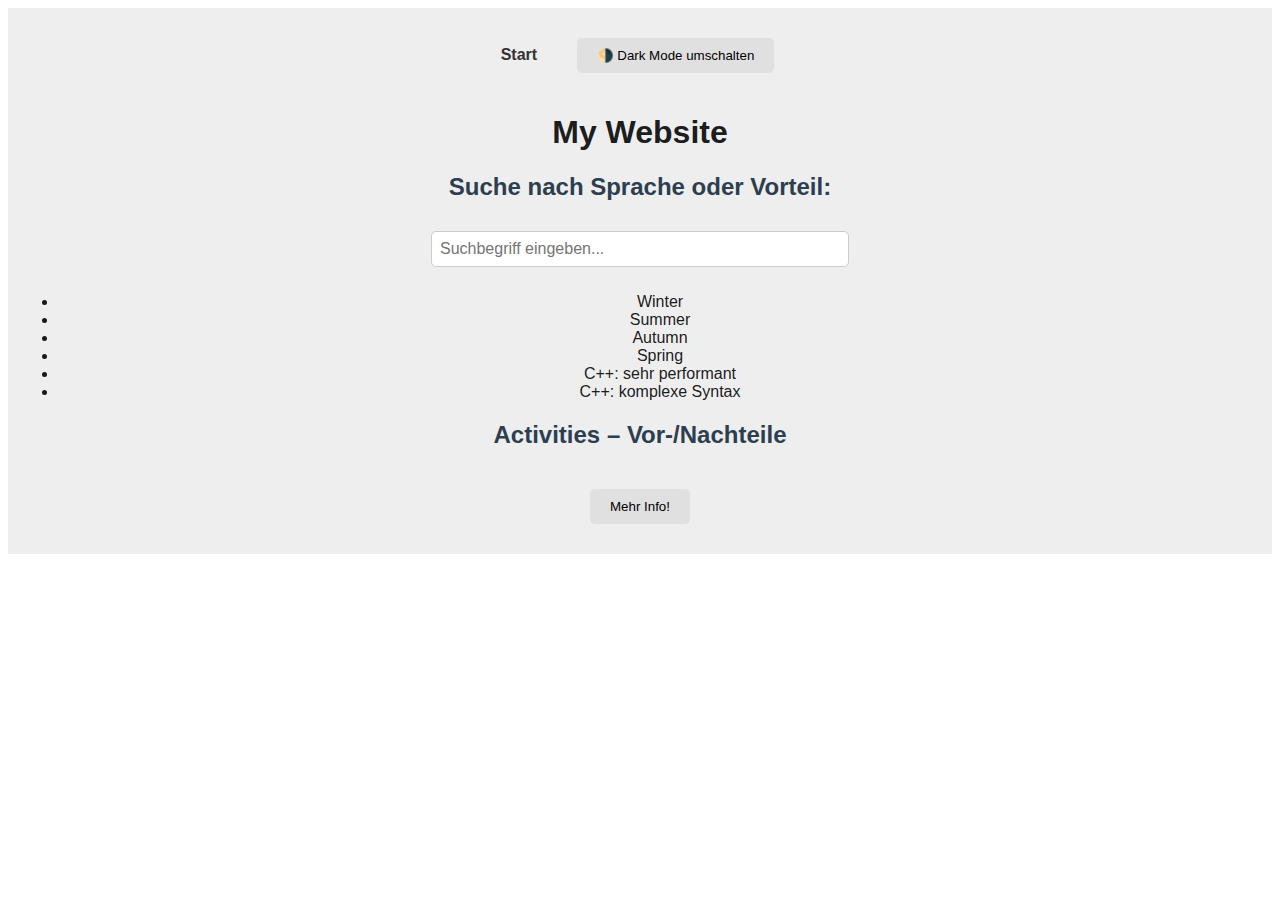
<file: index.html>
<!DOCTYPE html>
<html lang="de">
<head>
  <meta charset="UTF-8" />
  <meta name="viewport" content="width=device-width, initial-scale=1.0" />
  <title>Mein Webprojekt</title>
  <link rel="stylesheet" href="style.css" />
</head>
<body>

   <!-- Navigation - Hauptseite -->
  <nav> 
  <a href="index.html">Start</a>

  


  <button onclick="toggleDarkMode()">🌗 Dark Mode umschalten</button>
  <h1>My Website</h1>

  <h2>Suche nach Sprache oder Vorteil:</h2>
<input type="text" id="suche" placeholder="Suchbegriff eingeben..." />

<ul id="liste">
  <li>Winter</li>
  <li>Summer</li>
  <li>Autumn</li>
  <li>Spring</li>
  <li>C++: sehr performant</li>
  <li>C++: komplexe Syntax</li>
</ul>

 <h2 onclick="toggleVorteile()">Activities – Vor-/Nachteile</h2>
<div id="vorteile" style="display: none;">
  <ul>
    <li>✅ JavaScript: läuft direkt im Browser</li>
    <li>❌ JavaScript: keine starke Typisierung</li>
    <li>✅ Python: leicht zu lesen</li>
    <li>❌ Python: eher langsam bei großen Anwendungen</li>
  </ul>
</div>

  <button onclick="zeigeInfo()">Mehr Info!</button>
  <div id="info" style="display: none;">
    <p>Hier sind mehr Informationen...</p>
  </div>
  <script src="script.js"></script>
</body>
</html>
</file>
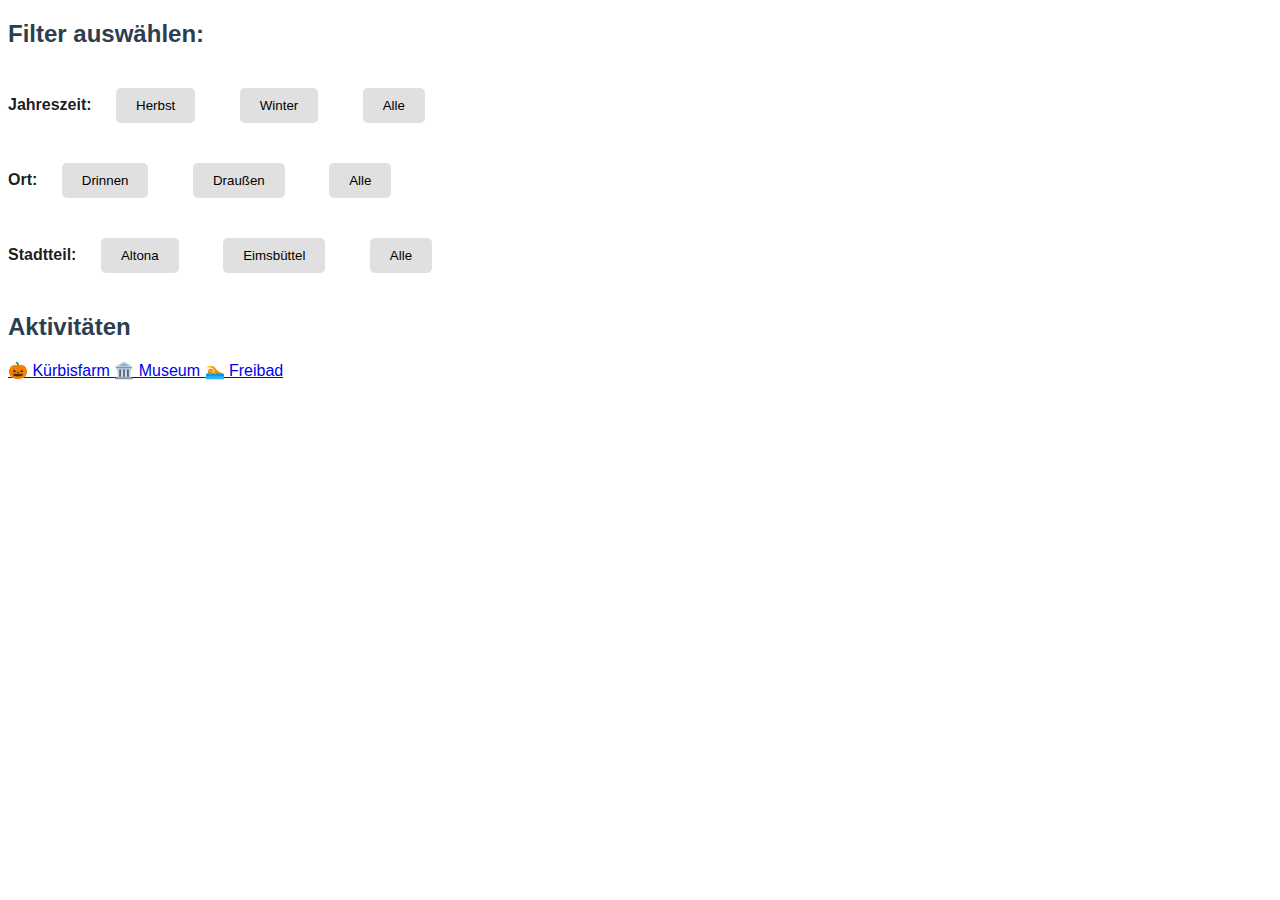
<file: aktivitaeten.html>
<!DOCTYPE html>
<html lang="de">
<head>
  <meta charset="UTF-8">
  <title>Aktivitäten filtern</title>
  <link rel="stylesheet" href="style.css" />
</head>
<body>

<h2>Filter auswählen:</h2>

<!-- Jahreszeiten -->
<div>
  <strong>Jahreszeit:</strong>
  <button onclick="setFilter('saison', 'herbst')">Herbst</button>
  <button onclick="setFilter('saison', 'winter')">Winter</button>
  <button onclick="setFilter('saison', '')">Alle</button>
</div>

<!-- Ort -->
<div>
  <strong>Ort:</strong>
  <button onclick="setFilter('ort', 'drinnen')">Drinnen</button>
  <button onclick="setFilter('ort', 'draußen')">Draußen</button>
  <button onclick="setFilter('ort', '')">Alle</button>
</div>

<!-- Stadtteil -->
<div>
  <strong>Stadtteil:</strong>
  <button onclick="setFilter('stadtteil', 'altona')">Altona</button>
  <button onclick="setFilter('stadtteil', 'eimsbüttel')">Eimsbüttel</button>
  <button onclick="setFilter('stadtteil', '')">Alle</button>
</div>

<h2>Aktivitäten</h2>
<div id="aktivitäten-liste">
  <a href="hamburg/pumpkin.html"
     class="aktivität"
     data-saison="herbst"
     data-ort="draußen"
     data-stadtteil="altona">
    🎃 Kürbisfarm
  </a>

  <a href="hamburg/museum.html"
     class="aktivität"
     data-saison="winter"
     data-ort="drinnen"
     data-stadtteil="innenstadt">
    🏛️ Museum
  </a>

  <a href="hamburg/freibad.html"
     class="aktivität"
     data-saison="sommer"
     data-ort="draußen"
     data-stadtteil="eimsbüttel">
    🏊 Freibad
  </a>
</div>

</body>
</html>
</file>
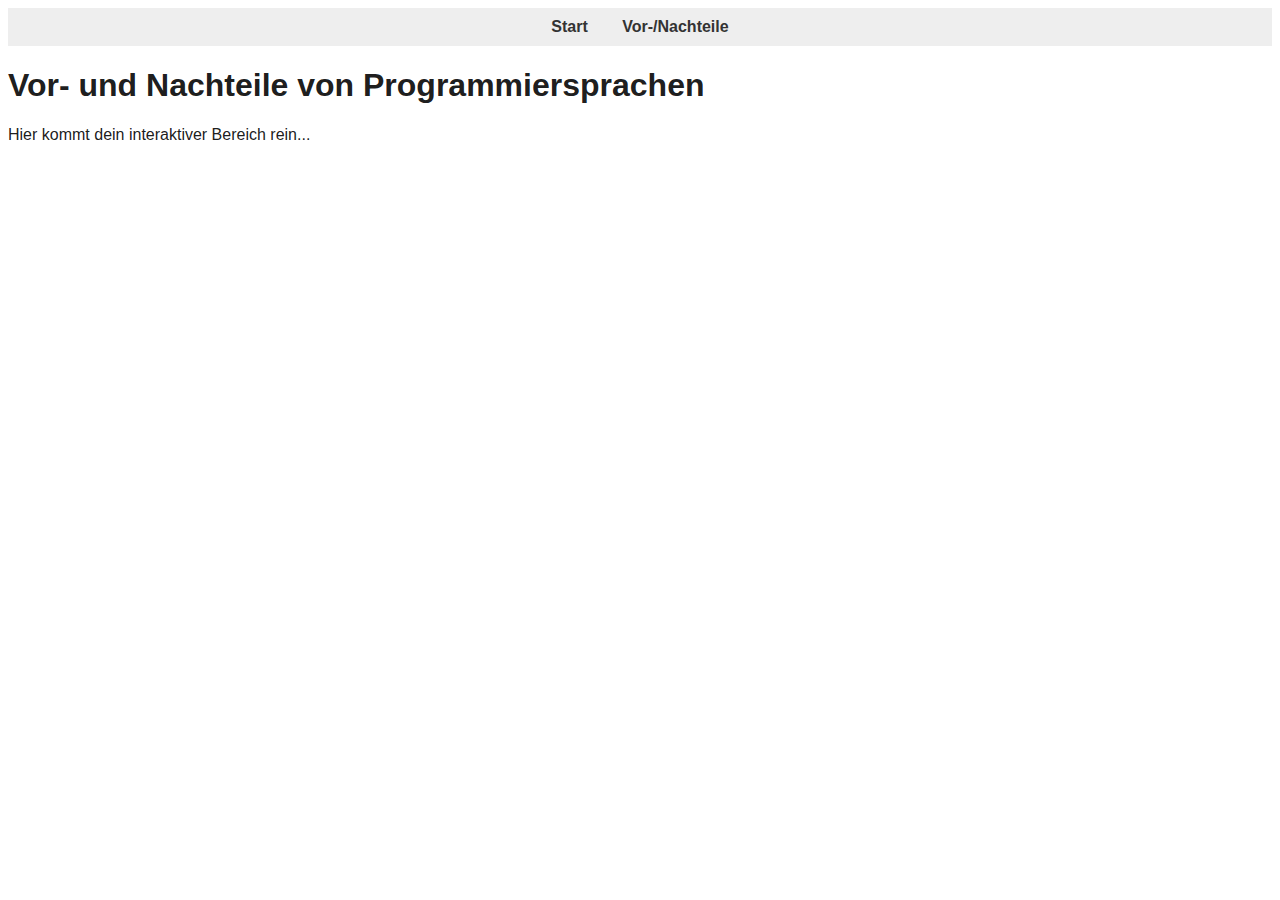
<file: hamburg.html>
<!DOCTYPE html>
<html lang="de">
<head>
  <meta charset="UTF-8" />
  <title>Vor- und Nachteile</title>
  <link rel="stylesheet" href="style.css" />
</head>
<body>
<nav>
  <a href="index.html">Start</a>
  <a href="hamburg.html">Vor-/Nachteile</a>
</nav>

  <h1>Vor- und Nachteile von Programmiersprachen</h1>
  <p>Hier kommt dein interaktiver Bereich rein...</p>

  <script src="script.js"></script>
</body>
</html>
</file>
<file: style.css>
h2 {
  cursor: pointer;
  color: #2c3e50;
}


/* Grunddesign */
body {
  background-color: white;
  color: rgba(0, 0, 0, 0.902);
  font-family: Arial, sans-serif;
  transition: background-color 0.3s, color 0.3s;
}

/* DARK MODE */
body.dark {
  background-color: #121212;
  color: #f1f1f1;
}

/* Button-Styling (optional) */
button {
  margin: 20px;
  padding: 10px 20px;
  cursor: pointer;
  background-color: #e0e0e0;
  border: none;
  border-radius: 5px;
}

body.dark button {
  background-color: #333;
  color: white;
}


input[type="text"] {
  padding: 8px;
  width: 80%;
  max-width: 400px;
  margin: 10px 0;
  font-size: 1rem;
  border: 1px solid #ccc;
  border-radius: 5px;
}

nav {
  background-color: #eee;
  padding: 10px;
  text-align: center;
}

nav a {
  margin: 0 15px;
  text-decoration: none;
  color: #333;
  font-weight: bold;
}

nav a:hover {
  margin: 0 15px;
  text-decoration: none;
  color: #333;
  font-weight: bold;
}

/* Grundlayout für Navigation */
nav {
  background-color: #eee;
  padding: 10px;
  text-align: center;
}

nav a,
.dropbtn {
  margin: 0 15px;
  text-decoration: none;
  color: #333;
  font-weight: bold;
  background: none;
  border: none;
  cursor: pointer;
  font-size: 1rem;
}

/* Container für das Dropdown */
.dropdown {
  display: inline-block;
  position: relative;
}

/* Inhalt des Dropdowns */
.dropdown-content {
  display: none;
  position: absolute;
  background-color: white;
  min-width: 160px;
  box-shadow: 0px 2px 6px rgba(0,0,0,0.2);
  z-index: 1;
  text-align: left;
}

/* Links im Dropdown */
.dropdown-content a {
  display: block;
  padding: 10px;
  color: #333;
  text-decoration: none;
}

/* Hover-Effekte */
.dropdown-content a:hover {
  background-color: #f1f1f1;
}

.dropdown:hover .dropdown-content {
  display: block;
}

/* UNTER-DROPDOWN */
.dropdown-sub {
  position: relative;
}

.dropdown-sub span {
  display: block;
  padding: 10px;
  cursor: pointer;
  font-weight: bold;
}

.dropdown-sub-content {
  display: none;
  position: absolute;
  left: 100%;
  top: 0;
  background-color: #fff;
  min-width: 160px;
  box-shadow: 0px 2px 6px rgba(0,0,0,0.2);
  z-index: 1;
}

.dropdown-sub:hover .dropdown-sub-content {
  display: block;
}

.dropdown-sub-content a {
  display: block;
  padding: 10px;
  color: #333;
  text-decoration: none;
  text-align: left;
}

.dropdown-sub-content a:hover {
  background-color: #f1f1f1;
}
</file>
